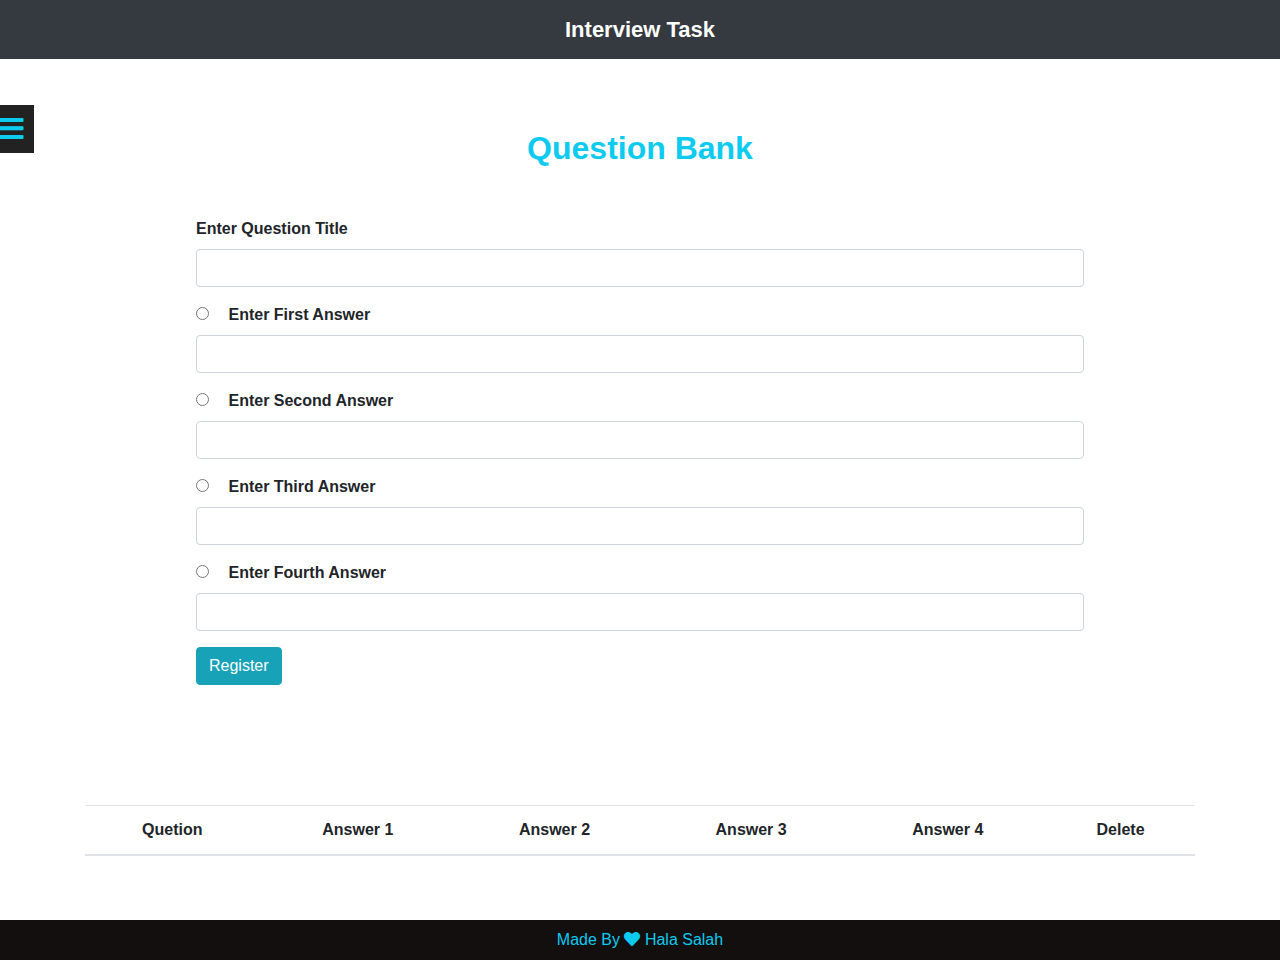
<file: index.html>
<!DOCTYPE html>
<html>

<head>
    <meta charset="utf-8" />
    <meta name="viewport" content="width=device-width, initial-scale=1">
    <meta name="description"="Interview Task" />
    <title>Interview Task</title>
    <style></style>
    <link href="https://fonts.googleapis.com/css2?family=Dancing+Script:wght@700&display=swap" rel="stylesheet">
    <link href="https://fonts.googleapis.com/css2?family=Cairo:wght@300;400;700;900&display=swap" rel="stylesheet">
    <link href="https://fonts.googleapis.com/css2?family=El+Messiri:wght@600&display=swap" rel="stylesheet">
    <link rel="stylesheet" href="css/all.min.css">
    <link rel="stylesheet" href="css/bootstrap.min.css">
    <link rel="stylesheet" href="css/style.css">

</head>

<body>
    <!--start Fixed Menu-->
    <div class="fixed-menu position-fixed text-center">
        <i class="fas fa-bars skin-color main-color"></i>
        <a href="index.html" class="sec-bg admin-link text-white font-weight-bold active"> Question Bank</a>
        <a href="dynamicForms.html" class="sec-bg admin-link text-white font-weight-bold active">  Dynamic Formss</a>
    </div>
    <!--End Fixed Menu-->
    <!--Start Navbar -->
    <nav class="navbar bg-dark text-center">
        <div class="container">
            <a class="navbar-brand text-white m-auto" href="#">Interview Task</a>
        </div>
    </nav>
    <!-- End Navbar -->
    <!-- *********************************Start Registrantion Form For Questions  ********************************* -->
    <section class="registrantion-form">
        <h2 class="text-center main-color font-weight-bold">Question Bank</h2>
        <div class="container">
            <div style="width: 80%; margin:50px auto ">
                <div class="form-group mt-3">
                    <label for="question" class="font-weight-bold">Enter Question Title</label>
                    <input type="text" class="form-control" id="question">
                </div>
                <div class="form-group  mt-3">
                    <input type="radio" name="correct" value="one" class="correct" onchange="getValue(this)">
                    <label for="ans1" class="font-weight-bold">Enter First Answer</label>
                    <input type="text" class="form-control" name="" id="ans1">
                </div>
                <div class="form-group  mt-3">
                    <input type="radio" name="correct" value="two" class="correct" onchange="getValue(this)">
                    <label for="ans2" class="font-weight-bold">Enter Second Answer</label>
                    <input type="text" class="form-control" name="" id="ans2">
                </div>
                <div class="form-group  mt-3">
                    <input type="radio" name="correct" value="three" class="correct" onchange="getValue(this)">
                    <label for="ans3" class="font-weight-bold">Enter Third Answer</label>
                    <input type="text" class="form-control" name="" id="ans3">
                </div>
                <div class="form-group  mt-3">
                    <input type="radio" name="correct" value="four" class="correct" onchange="getValue(this)">
                    <label for="ans4" class="font-weight-bold">Enter Fourth Answer</label>
                    <input type="text" class="form-control" name="" id="ans4">
                </div>

                <button class="btn btn-info" onclick="questionBank();"> Register</button>
            </div>
        </div>
    </section>
    <!-- *********************************End Registrantion Form For Questions  ********************************* -->

    <!--   Start  Questions Table -->
    <div class="container" style="overflow-x: scroll;">
        <table class="table text-center">
            <thead>
                <th>Quetion</th>
                <th>Answer 1</th>
                <th>Answer 2</th>
                <th>Answer 3</th>
                <th>Answer 4</th>
                <th>Delete</th>
            </thead>
            <tbody id="tableBody">


            </tbody>
        </table>
    </div>
    <!--   End  Questions Table -->
    <!--start footer.........-->
    <footer class="d-flex align-items-center justify-content-center mt-5">
        <div class="container p-2 h-100 ">
            <div class="text-center">
                Made By <i class="fas fa-heart"></i> Hala Salah
            </div>
        </div>
    </footer>
    <!--end footer...........-->

    <script src="js/jquery-3.4.1.min.js "></script>
    <script src="js/main.js "></script>
    <script src="js/dinamic.js"></script>
</body>

</html>
</file>
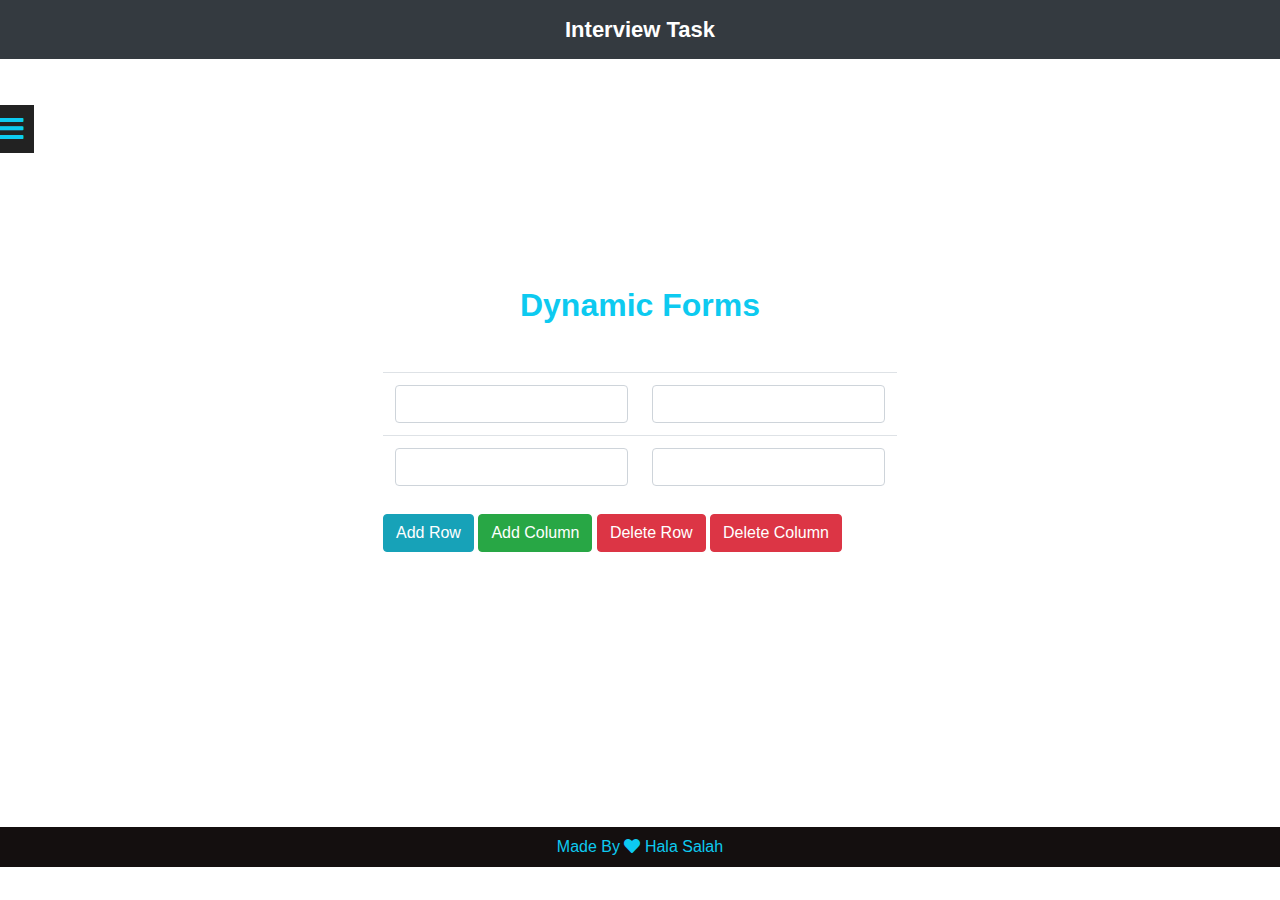
<file: dynamicForms.html>
<!DOCTYPE html>
<html>

<head>
    <meta charset="utf-8" />
    <meta name="viewport" content="width=device-width, initial-scale=1">
    <meta name="description"="Interview Task" />
    <title>Interview Task</title>
    <style></style>
    <link href="https://fonts.googleapis.com/css2?family=Dancing+Script:wght@700&display=swap" rel="stylesheet">
    <link href="https://fonts.googleapis.com/css2?family=Cairo:wght@300;400;700;900&display=swap" rel="stylesheet">
    <link href="https://fonts.googleapis.com/css2?family=El+Messiri:wght@600&display=swap" rel="stylesheet">
    <link rel="stylesheet" href="css/all.min.css">
    <link rel="stylesheet" href="css/bootstrap.min.css">
    <link rel="stylesheet" href="css/style.css">

</head>

<body>
    <!--start Fixed Menu-->
    <div class="fixed-menu position-fixed text-center">
        <i class="fas fa-bars skin-color main-color"></i>
        <a href="index.html" class="sec-bg admin-link text-white font-weight-bold active"> Question Bank</a>
        <a href="index.html" class="sec-bg admin-link text-white font-weight-bold active">  Dynamic Forms</a>
    </div>
    <!--End Fixed Menu-->
    <!--Start Navbar -->
    <nav class="navbar bg-dark text-center">
        <div class="container">
            <a class="navbar-brand text-white m-auto" href="#">Interview Task</a>
        </div>
    </nav>
    <!-- End Navbar -->
    <!-- *********************************Start Dynamic Forms ********************************* -->
    <section class="dynamic-form d-flex align-items-center justify-content-center">
        <div class="w-80">
            <h2 class="text-center main-color font-weight-bold mb-5">Dynamic Forms</h2>
            <div class="container">
                <table class="table text-center">
                    <tbody class="box">
                        <tr>
                            <td><input class="form-control" type="text"></td>
                            <td><input class="form-control" type="text"></td>
                        </tr>
                        <tr>
                            <td><input class="form-control" type="text"></td>
                            <td><input class="form-control" type="text"></td>
                        </tr>
                    </tbody>
                </table>
                <button onclick="addArrow()" class="btn btn-info">Add Row</button>
                <button onclick="addCol()" class="btn btn-success">Add Column</button>
                <button onclick="deleteRow()" class="btn btn-danger">Delete Row</button>
                <button onclick="deleteCol()" class="btn btn-danger">Delete Column</button>
            </div>
        </div>
    </section>
    <!-- *********************************End Dynamic Form ********************************* -->


    <!--start footer.........-->
    <footer class="d-flex align-items-center justify-content-center mt-5">
        <div class="container p-2 h-100 ">
            <div class="text-center">
                Made By <i class="fas fa-heart"></i> Hala Salah
            </div>
        </div>
    </footer>
    <!--end footer...........-->

    <script src="js/jquery-3.4.1.min.js "></script>
    <script src="js/dinamic.js"></script>
</body>

</html>
</file>
<file: css/style.css>
/* Start Main Rules */

:root {
    --main-color: #0dcaf0;
    /* --transparent-color: rgb(243 243 243 / 50%); */
}

button:focus {
    outline: none;
}

a,
a:hover {
    text-decoration: none;
    transition: all .4s ease-in-out
}

.main-h {
    padding: 10px;
    color: #fff;
    max-width: 70%;
    margin: 40px auto 60px;
    border-radius: 20px;
}

section {
    padding: 70px 0px;
}

.sec-color {
    color: #140f0f !important;
}

.main-color {
    color: #0dcaf0 !important;
}

.main-bg {
    background-color: #0dcaf0 !important;
}

.sec-bg {
    background-color: #0dcaf0 !important;
}

button:focus {
    outline: none !important;
}

.main-head {
    margin: 10px auto 60px;
}

.main-head h2 {
    display: inline-block;
    border-bottom: 4px solid var(--main-color);
    padding: 20px;
}

.fa-bell {
    right: 20px;
    top: 24px;
    font-size: 25px;
    color: #140f0f;
}

.correct,
.wrong {
    transition: all .4s ease-in-out;
    font-weight: bold;
    color: #fff;
}

.correct {
    background-color: green;
}

.wrong {
    background-color: red;
}

input[type="radio"] {
    margin-right: 15px;
}


/* End Main Rules */


/* Start Navbar */

.navbar {
    padding-top: 12px 0px;
}

.navbar .navbar-brand {
    color: var(--main-color);
    font-weight: bold;
    font-size: 22px;
}


/* End Navbar */


/* Start Registrantion Form */

#labelCorrect {
    background-color: var(--main-color);
}


/* End Registrantion Form */


/* Start Dynamic Forms */

.dynamic-form {
    min-height: 80vh;
}

@media(max-width: 767.98px) {
    .dynamic-form .container {
        overflow-x: scroll;
    }
}


/* End Dynamic Forms */


/*start footer*/

footer {
    color: var(--main-color);
    background-color: #140f0f;
}


/*End footer*/


/* ********************************* Start Fixed Menu  **********************************/

.fixed-menu {
    padding: 30px 20px 20px;
    z-index: 9999;
    background-color: #222;
    color: #fff;
    height: 100%;
    left: -194px;
    top: 0px
}

.fixed-menu a {
    border: 1px solid var(--main-color);
}

.fixed-menu i {
    cursor: pointer;
    font-size: 28px;
    margin-top: 6px;
    position: absolute;
    right: -38px;
    background-color: #222;
    top: 11%;
    padding: 10px;
}


/* End Fixed Menu*/


/* ********************************* Start Admin Page ********************************* */

.admin-link {
    transition: all .4s ease-in-out;
    border-color: var(--main-color);
    padding: 10px 0px;
    width: 150px;
    border-radius: 20px;
    margin: 15px auto;
    display: block;
    cursor: pointer;
    -webkit-transition: all .4s ease-in-out;
    -moz-transition: all .4s ease-in-out;
    -ms-transition: all .4s ease-in-out;
    -o-transition: all .4s ease-in-out;
}

.admin-link:hover,
.admin-link.active {
    background-color: var(--main-color) !important;
    border-color: #140f0f;
    color: #fff
}

.admin-link:focus {
    outline: none;
}

.admin section:not(.active) {
    display: none;
}
</file>
